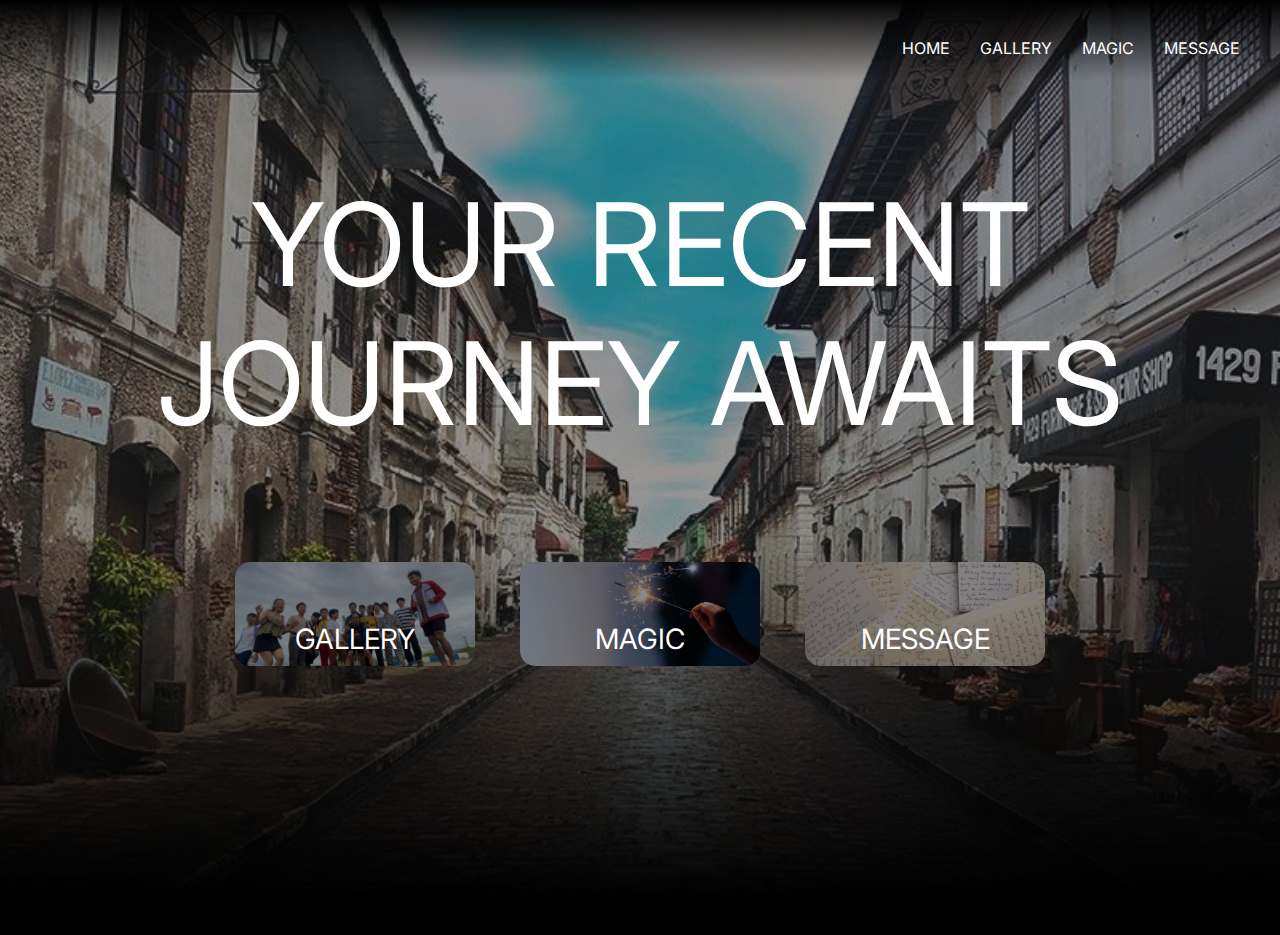
<file: Index.html>
<html lang="en">
<head>
    <meta charset="UTF-8">
    <meta name="viewport" content="width=device-width, initial-scale=1.0">
    <title>Document</title>
    <link href='https://fonts.googleapis.com/css?family=Inter' rel='stylesheet'>
    <link href="Homepage.css" rel="stylesheet">
</head>
<body>

    <div class="navbar">
        <ul>
            <li><a href="Index.html">HOME</a></li>
            <li><a href="Gallery.html">GALLERY</a></li>
            <li><a href="Magic.html">MAGIC</a></li>
            <li><a href="Message.html">MESSAGE</a></li>
        </ul>
    </div>

    <div class="Main_heading">
        <h1>YOUR RECENT<br> JOURNEY AWAITS
        </h1>
    </div>

    <div class="imgbtn_container">
        <a href="Gallery.html">
            <div class="image-wrapper">
                <img src="Background/Gallery.JPG" alt="Gallery">
                <div class="image-label">GALLERY</div>
            </div>
        </a>
        <a href="Magic.html">
            <div class="image-wrapper">
                <img src="Background/Magic.JPG" alt="Magic">
                <div class="image-label">MAGIC</div>
            </div>
        </a>
        <a href="Message.html">
            <div class="image-wrapper">
                <img src="Background/Message.JPG" alt="Message">
                <div class="image-label">MESSAGE</div>
            </div>
        </a>
    </div>
    
    
</body>
</html>
</file>
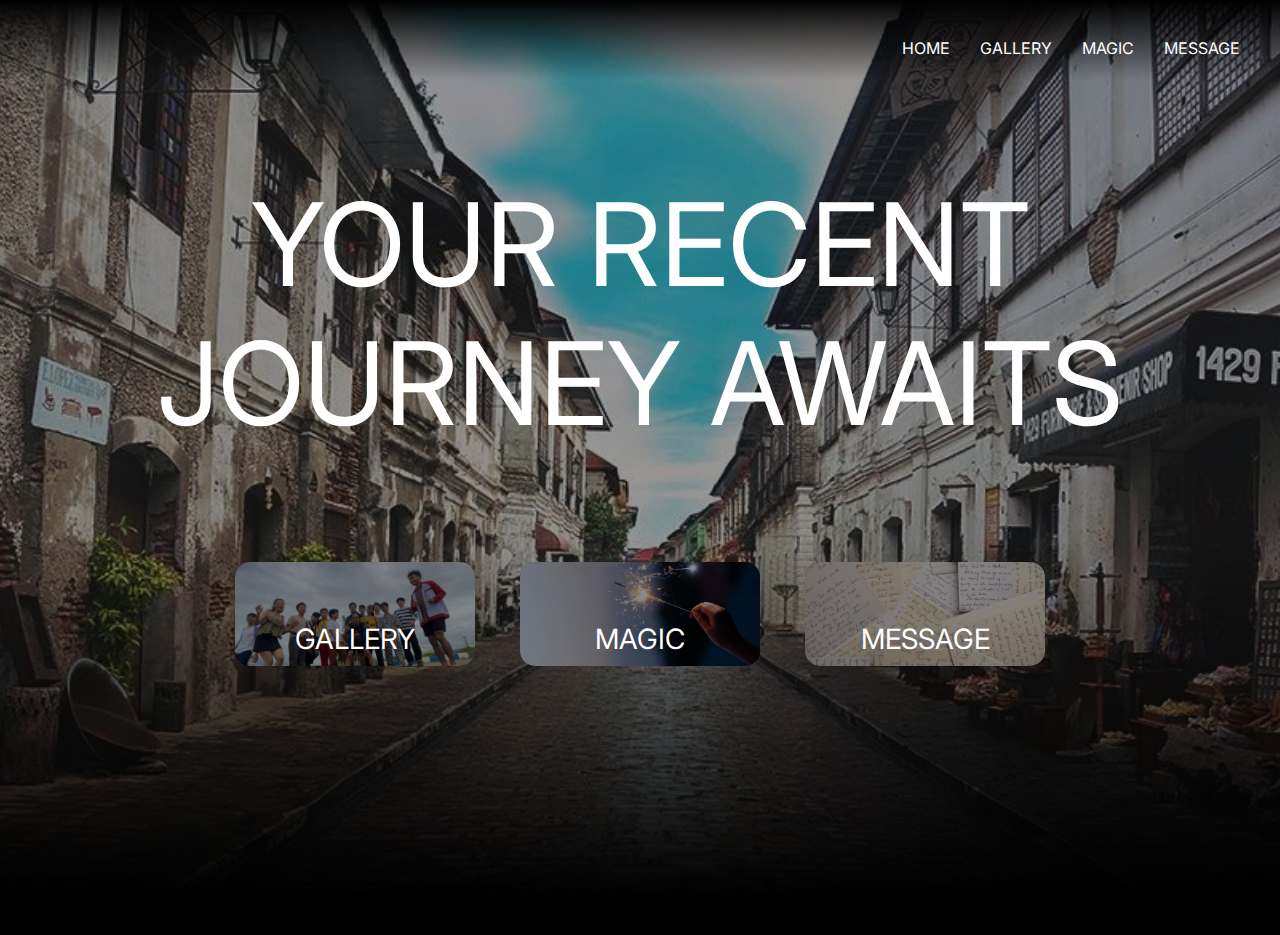
<file: index.html>
<html lang="en">
<head>
    <meta charset="UTF-8">
    <meta name="viewport" content="width=device-width, initial-scale=1.0">
    <title>Document</title>
    <link href='https://fonts.googleapis.com/css?family=Inter' rel='stylesheet'>
    <link href="Homepage.css" rel="stylesheet">
</head>
<body>

    <div class="navbar">
        <ul>
            <li><a href="index.html">HOME</a></li>
            <li><a href="Gallery.html">GALLERY</a></li>
            <li><a href="Magic.html">MAGIC</a></li>
            <li><a href="Message.html">MESSAGE</a></li>
        </ul>
    </div>

    <div class="Main_heading">
        <h1>YOUR RECENT<br> JOURNEY AWAITS
        </h1>
    </div>

    <div class="imgbtn_container">
        <a href="Gallery.html">
            <div class="image-wrapper">
                <img src="Background/Gallery.JPG" alt="Gallery">
                <div class="image-label">GALLERY</div>
            </div>
        </a>
        <a href="Magic.html">
            <div class="image-wrapper">
                <img src="Background/Magic.JPG" alt="Magic">
                <div class="image-label">MAGIC</div>
            </div>
        </a>
        <a href="Message.html">
            <div class="image-wrapper">
                <img src="Background/Message.JPG" alt="Message">
                <div class="image-label">MESSAGE</div>
            </div>
        </a>
    </div>
    
    
</body>
</html>
</file>
<file: Homepage.css>
/* Body Background Styling */
body {
    margin: 0;
    padding: 0;
    height: 100vh;
    background-color: black;
    position: relative;
}

body::before {
    content: "";
    position: absolute;
    inset: 0; 
    background: url("Background/Homepage_bg.JPG") no-repeat center/cover;
    opacity: 0.6;
    mask-image: linear-gradient(to bottom, rgba(0,0,0,1) 60%, rgba(0,0,0,0));
    z-index: -1; 
}


/* Navigation Bar */
.navbar{
    background: linear-gradient(to bottom, rgba(0,0,0,1), rgba(0,0,0,0));
    height: 50px;
    padding: 15px 0;
    font-family: 'Inter';
}

ul {
    list-style-type: none;
    margin: 10px 25px 10px 10px;
    padding: 0;
    overflow: hidden;
    display: flex;
    justify-content: flex-end;
    align-items: end;
}
  
li a {
    display: block;
    color: white;
    text-align: center;
    padding: 10px 12px;
    margin: 3px;
    text-decoration: none;
    border-radius: 15px;
    transition: background-color 0.3s ease, color 0.3s ease;
}
  
li a:hover {
    background-color: white;
    color: black;
}


/* Main Heading */
.Main_heading {
    width: 100%;
    height: 50%;
    display: flex;
    justify-content: center;
    align-items: flex-end;
}

.Main_heading h1 {
    color: white;
    font-family: 'Inter';
    font-size: 128px;
    font-weight: normal;
    text-align: center;
}


/* image button container */
.imgbtn_container {
    width: 100%;
    height: 45%;
    display: flex;
    justify-content: center;
    gap: 50px;
}

.imgbtn_container a {
    position: relative;
    top: 8%;
    width: 300px;
    height: 130px;
    border-radius: 15px;
    overflow: hidden;
    text-decoration: none;
    display: flex;
    justify-content: center;
    align-items: center;
    background-color: black;
}

.imgbtn_container a .image-wrapper {
    position: relative;
    width: 100%;
    height: 100%;
}

.imgbtn_container a img {
    width: 100%;
    height: 100%;
    object-fit: cover;
    opacity: 0.55;
    transition: opacity 0.3s ease;
}

.imgbtn_container a .image-label {
    position: absolute;
    bottom: 10px;
    width: 100%;
    text-align: center;
    color: white;
    font-family: 'Inter';
    font-size: 32px;
    padding: 0 10px;
    box-sizing: border-box;
}

.imgbtn_container a:hover img {
    opacity: 1;
}


/* Small Size screens */
@media (min-width: 1280px) and (max-width: 1440px) {
    /* Main Heading */
    .Main_heading h1 {
        font-size: 115px;
    }

    /* Image Button Container */
    .imgbtn_container {
        gap: 45px;
    }

    .imgbtn_container a {
        width: 240px;
        height: 104px;
    }

    .imgbtn_container a .image-label {
        font-size: 28px;
    }
}


/* Tablet (Landscape) Size screen */
@media (min-width: 1025px) and (max-width: 1279px) {
    /* Main Heading */
    .Main_heading h1 {
        font-size: 102px;
    }

    /* Image Button Container */
    .imgbtn_container {
        gap: 35px;
    }

    .imgbtn_container a {
        width: 216px;
        height: 104px;
    }

    .imgbtn_container a .image-label {
        font-size: 25px;
    }
}


/* Tablet (Portrait) Size screen */
@media (min-width: 768px) and (max-width: 1024px) {
    /* Main Heading */
    .Main_heading h1 {
        font-size: 75px;
    }

    /* Image Button Container */
    .imgbtn_container {
        gap: 20px;
    }

    .imgbtn_container a {
        width: 175px;
        height: 75px;
    }

    .imgbtn_container a .image-label {
        font-size: 22px;
    }
}


/* Mobile Size screen */
@media (max-width: 767px) {
    /* Navigation Bar */
    .navbar{
        height: 35px;
        padding: 10px 0;
        font-size: 13px;
    }

    /* Main Heading */
    .Main_heading {
        height: 35%;
    }

    .Main_heading h1 {
        font-size: 40px;
    }

    /* Image Button Container */
    .imgbtn_container {
        display: block;
        text-align: center;
    }

    .imgbtn_container a {
        width: 175px;
        height: 75px;
        display: block;
        margin: 10px auto;
    }

    .imgbtn_container a .image-label {
        font-size: 22px;
    }
}
</file>
